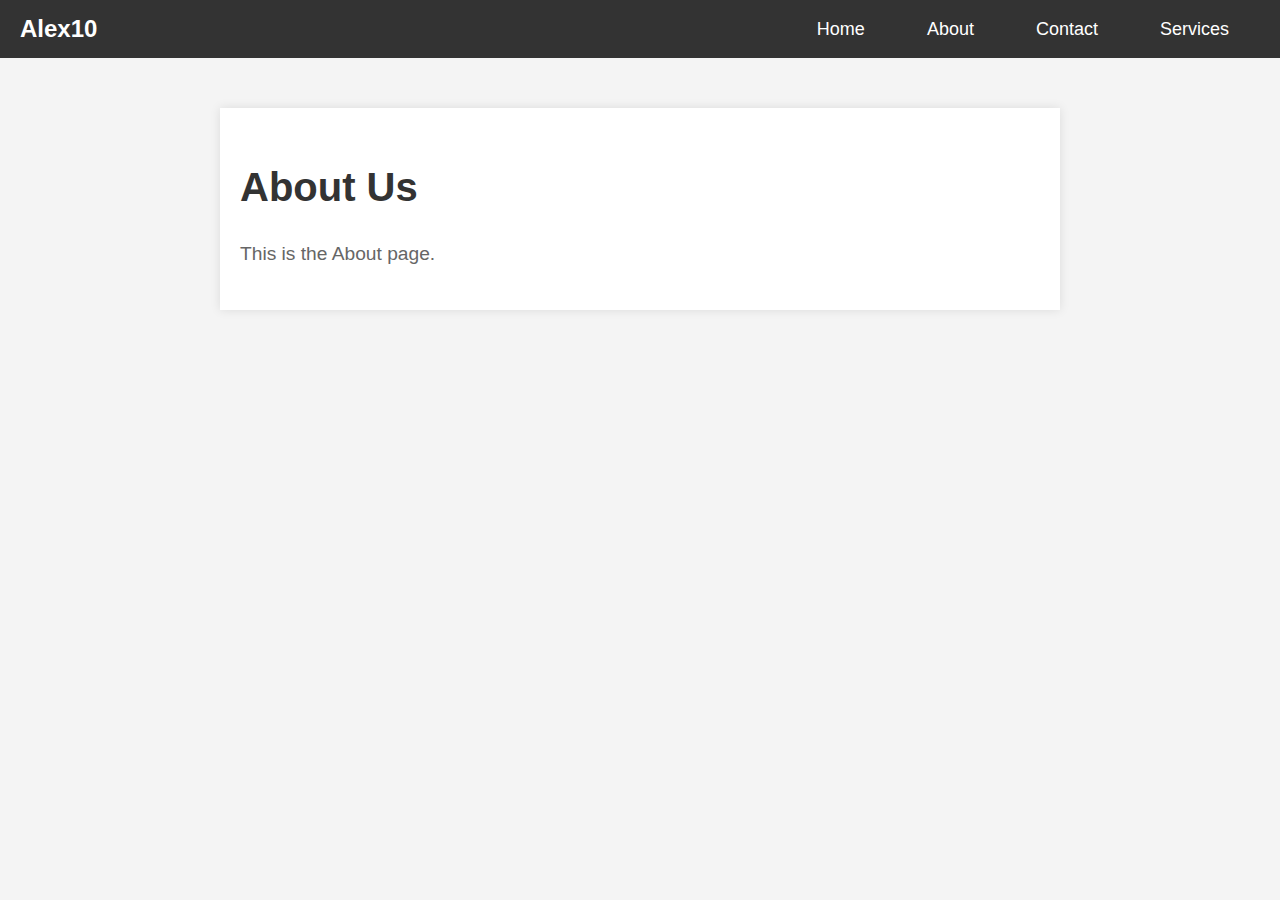
<file: about.html>
<!DOCTYPE html>
<html lang="en">
<head>
    <meta charset="UTF-8">
    <meta name="viewport" content="width=device-width, initial-scale=1.0">
    <title>About</title>
    <link rel="stylesheet" href="style1.css"> 
</head>
<body>
    <header>
        <nav>
            <div class="logo">
                <a href="index.html">Alex10</a>
            </div>
            <ul class="nav-links">
                <li><a href="index.html">Home</a></li>
                <li><a href="about.html">About</a></li>
                <li><a href="contact.html">Contact</a></li>
                <li><a href="service.html">Services</a></li>
            </ul>
            <button class="menu-toggle" onclick="toggleMenu()">Menu</button>
        </nav>
    </header>

    <main>
        <h1>About Us</h1>
        <p>This is the About page.</p>
    </main>

    <script>
        function toggleMenu() {
            const nav = document.querySelector('.nav-links');
            nav.classList.toggle('show');
        }
    </script>
</body>
</html>
</file>
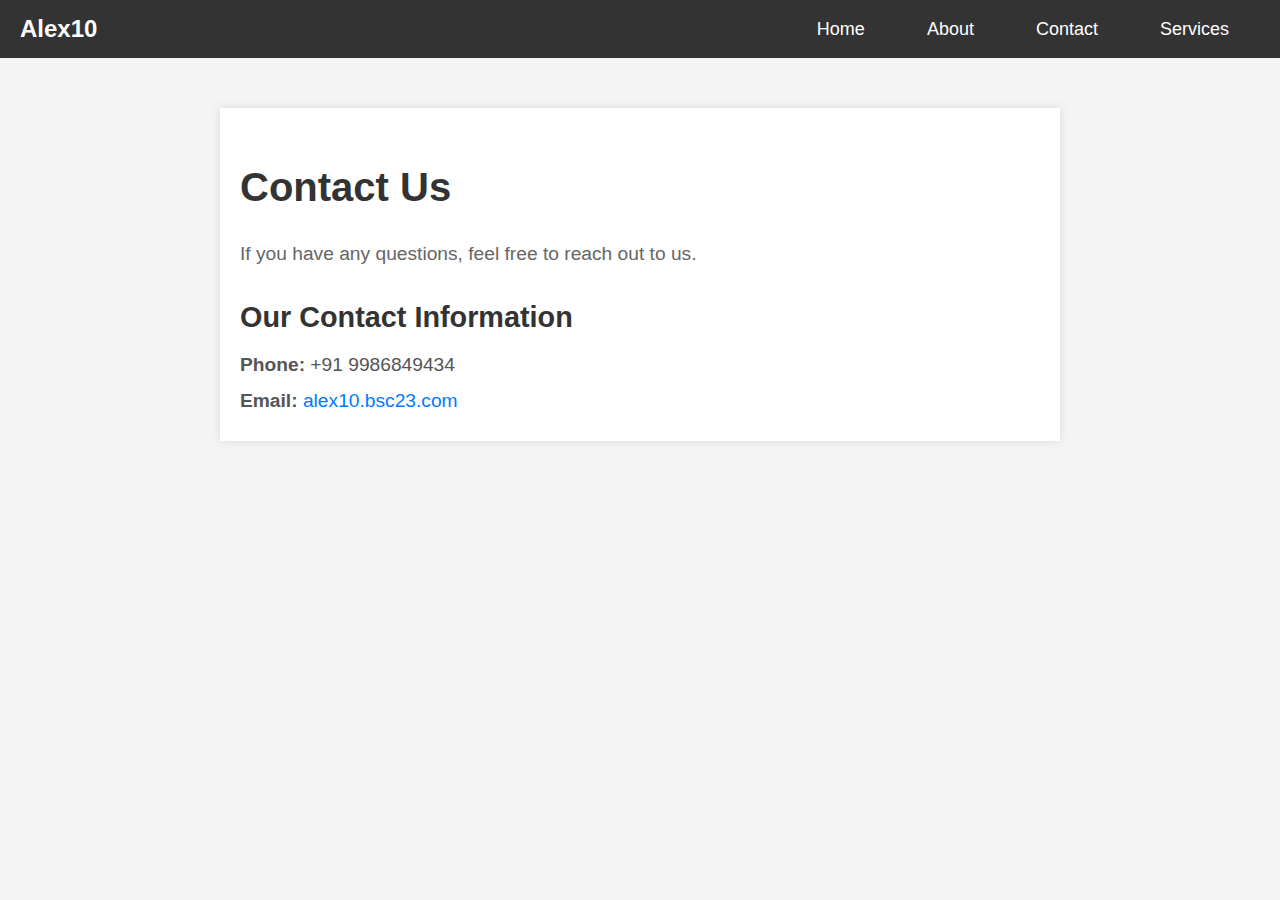
<file: contact.html>
<!DOCTYPE html>
<html lang="en">
<head>
    <meta charset="UTF-8">
    <meta name="viewport" content="width=device-width, initial-scale=1.0">
    <title>Contact</title>
    <style>
        body {
            margin: 0;
            font-family: Arial, sans-serif;
            background-color: #f4f4f4;
            color: #333;
            line-height: 1.6;
        }

        header {
            background-color: #333;
            padding: 10px 20px;
        }

        nav {
            display: flex;
            justify-content: space-between;
            align-items: center;
        }

        .logo a {
            color: #fff;
            text-decoration: none;
            font-size: 24px;
            font-weight: bold;
        }

        .nav-links {
            list-style: none;
            display: flex;
            margin: 0;
            padding: 0;
        }

        .nav-links li {
            margin: 0 15px;
        }

        .nav-links a {
            color: #fff;
            text-decoration: none;
            font-size: 18px;
            padding: 8px 16px;
        }

        .nav-links a:hover {
            background-color: #555;
            border-radius: 4px;
        }

        .menu-toggle {
            display: none;
            background-color: #333;
            color: white;
            border: none;
            padding: 10px;
            cursor: pointer;
            font-size: 18px;
        }

        @media (max-width: 768px) {
            .nav-links {
                flex-direction: column;
                display: none;
                width: 100%;
            }

            .nav-links li {
                margin: 10px 0;
                text-align: center;
            }

            .menu-toggle {
                display: block;
            }

            .nav-links.show {
                display: flex;
            }
        }

        main {
            max-width: 800px;
            margin: 50px auto;
            padding: 20px;
            background: white;
            box-shadow: 0px 0px 10px rgba(0, 0, 0, 0.1);
        }

        h1 {
            font-size: 2.5em;
            margin-bottom: 20px;
            color: #333;
        }

        p {
            font-size: 1.2em;
            margin-bottom: 20px;
            color: #666;
        }

        .contact-info {
            margin-top: 20px;
        }

        .contact-info h2 {
            font-size: 1.8em;
            margin-bottom: 10px;
            color: #333;
        }

        .contact-info p {
            font-size: 1.2em;
            margin: 5px 0;
            color: #555;
        }

        .contact-info a {
            color: #007bff;
            text-decoration: none;
        }

        .contact-info a:hover {
            text-decoration: underline;
        }
    </style>
</head>
<body>
   
    <header>
        <nav>
            <div class="logo">
                <a href="index.html">Alex10</a>
            </div>
            <ul class="nav-links">
                <li><a href="index.html">Home</a></li>
                <li><a href="about.html">About</a></li>
                <li><a href="contact.html">Contact</a></li>
                <li><a href="service.html">Services</a></li>
            </ul>
            <button class="menu-toggle" onclick="toggleMenu()">Menu</button>
        </nav>
    </header>

    <main>
        <h1>Contact Us</h1>
        <p>If you have any questions, feel free to reach out to us.</p>
        <div class="contact-info">
            <h2>Our Contact Information</h2>
            <p><strong>Phone:</strong> +91 9986849434</p>
            <p><strong>Email:</strong> <a href="alex10.bsc23.com">alex10.bsc23.com</a></p>
        </div>
    </main>

    <script>
        function toggleMenu() {
            const nav = document.querySelector('.nav-links');
            nav.classList.toggle('show');
        }
    </script>
</body>
</html>
</file>
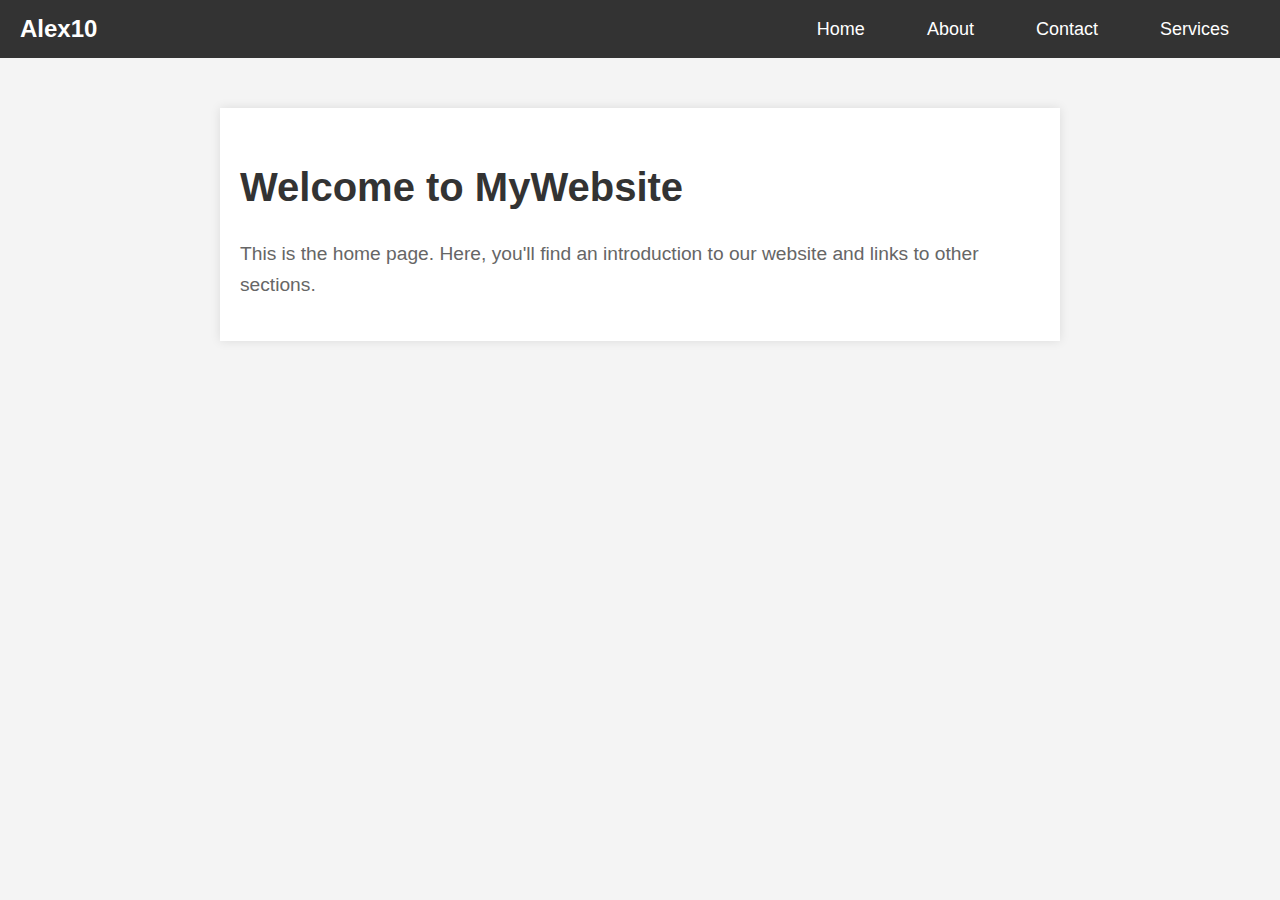
<file: home.html>
<!DOCTYPE html>
<html lang="en">
<head>
    <meta charset="UTF-8">
    <meta name="viewport" content="width=device-width, initial-scale=1.0">
    <title>Home</title>
    <style>
        body {
            margin: 0;
            font-family: Arial, sans-serif;
            background-color: #f4f4f4;
            color: #333;
            line-height: 1.6;
        }

        header {
            background-color: #333;
            padding: 10px 20px;
        }

        nav {
            display: flex;
            justify-content: space-between;
            align-items: center;
        }

        .logo a {
            color: #fff;
            text-decoration: none;
            font-size: 24px;
            font-weight: bold;
        }

        .nav-links {
            list-style: none;
            display: flex;
            margin: 0;
            padding: 0;
        }

        .nav-links li {
            margin: 0 15px;
        }

        .nav-links a {
            color: #fff;
            text-decoration: none;
            font-size: 18px;
            padding: 8px 16px;
        }

        .nav-links a:hover {
            background-color: #555;
            border-radius: 4px;
        }

        .menu-toggle {
            display: none;
            background-color: #333;
            color: white;
            border: none;
            padding: 10px;
            cursor: pointer;
            font-size: 18px;
        }

        @media (max-width: 768px) {
            .nav-links {
                flex-direction: column;
                display: none;
                width: 100%;
            }

            .nav-links li {
                margin: 10px 0;
                text-align: center;
            }

            .menu-toggle {
                display: block;
            }

            .nav-links.show {
                display: flex;
            }
        }

        main {
            max-width: 800px;
            margin: 50px auto;
            padding: 20px;
            background: white;
            box-shadow: 0px 0px 10px rgba(0, 0, 0, 0.1);
        }

        h1 {
            font-size: 2.5em;
            margin-bottom: 20px;
            color: #333;
        }

        p {
            font-size: 1.2em;
            margin-bottom: 20px;
            color: #666;
        }
    </style>
</head>
<body>
    <!-- Include the header -->
    <header>
        <nav>
            <div class="logo">
                <a href="index.html">Alex10</a>
            </div>
            <ul class="nav-links">
                <li><a href="index.html">Home</a></li>
                <li><a href="about.html">About</a></li>
                <li><a href="contact.html">Contact</a></li>
                <li><a href="service.html">Services</a></li>
            </ul>
            <button class="menu-toggle" onclick="toggleMenu()">Menu</button>
        </nav>
    </header>

    <main>
        <h1>Welcome to MyWebsite</h1>
        <p>This is the home page. Here, you'll find an introduction to our website and links to other sections.</p>
    </main>

    <script>
        function toggleMenu() {
            const nav = document.querySelector('.nav-links');
            nav.classList.toggle('show');
        }
    </script>
</body>
</html>
</file>
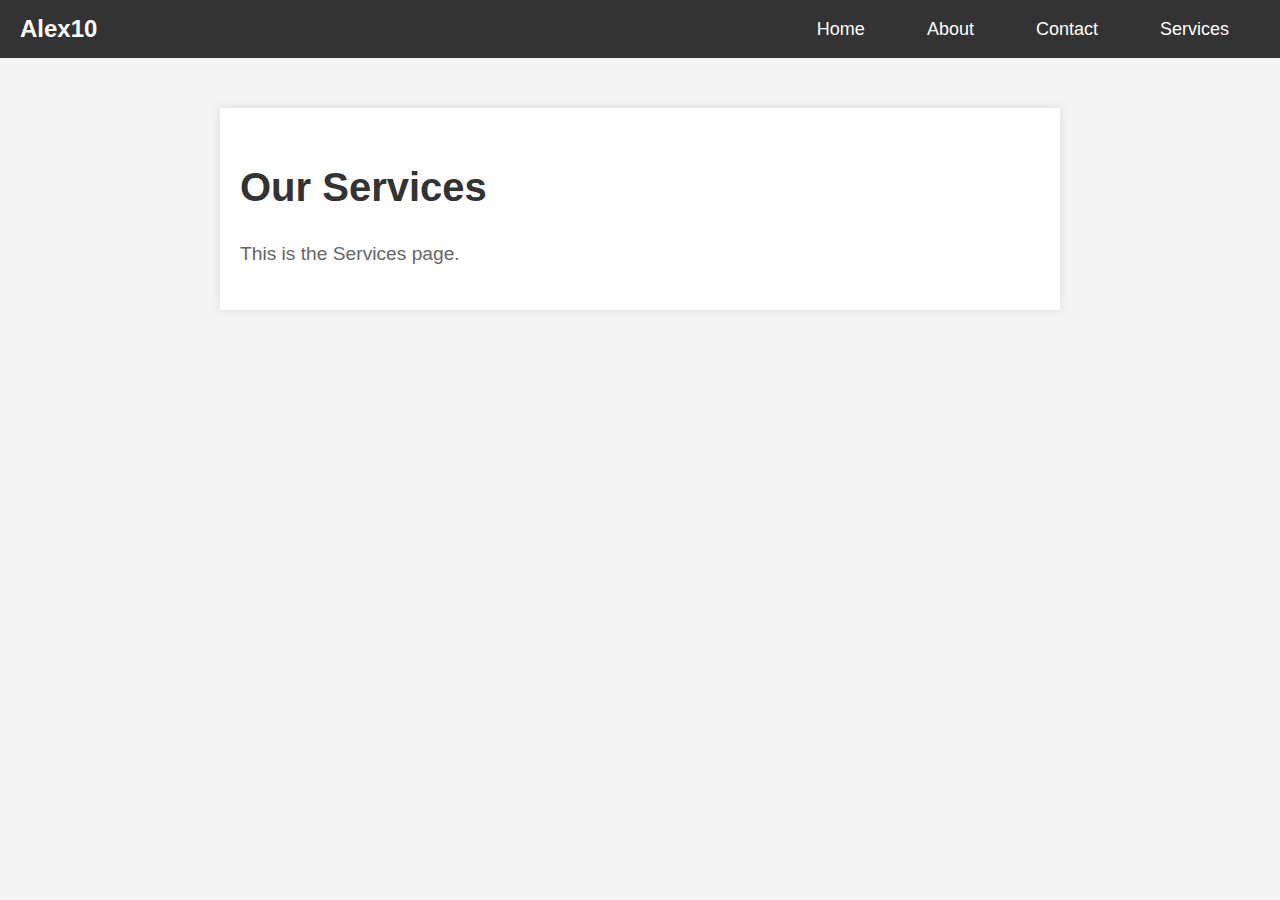
<file: service.html>
<!DOCTYPE html>
<html lang="en">
<head>
    <meta charset="UTF-8">
    <meta name="viewport" content="width=device-width, initial-scale=1.0">
    <title>Services</title>
    <style>
        body {
            margin: 0;
            font-family: Arial, sans-serif;
            background-color: #f4f4f4;
            color: #333;
            line-height: 1.6;
        }

        header {
            background-color: #333;
            padding: 10px 20px;
        }

        nav {
            display: flex;
            justify-content: space-between;
            align-items: center;
        }

        .logo a {
            color: #fff;
            text-decoration: none;
            font-size: 24px;
            font-weight: bold;
        }

        .nav-links {
            list-style: none;
            display: flex;
            margin: 0;
            padding: 0;
        }

        .nav-links li {
            margin: 0 15px;
        }

        .nav-links a {
            color: #fff;
            text-decoration: none;
            font-size: 18px;
            padding: 8px 16px;
        }

        .nav-links a:hover {
            background-color: #555;
            border-radius: 4px;
        }

        .menu-toggle {
            display: none;
            background-color: #333;
            color: white;
            border: none;
            padding: 10px;
            cursor: pointer;
            font-size: 18px;
        }

        @media (max-width: 768px) {
            .nav-links {
                flex-direction: column;
                display: none;
                width: 100%;
            }

            .nav-links li {
                margin: 10px 0;
                text-align: center;
            }

            .menu-toggle {
                display: block;
            }

            .nav-links.show {
                display: flex;
            }
        }

        main {
            max-width: 800px;
            margin: 50px auto;
            padding: 20px;
            background: white;
            box-shadow: 0px 0px 10px rgba(0, 0, 0, 0.1);
        }

        h1 {
            font-size: 2.5em;
            margin-bottom: 20px;
            color: #333;
        }

        p {
            font-size: 1.2em;
            margin-bottom: 20px;
            color: #666;
        }
    </style>
</head>
<body>
    <!-- Include the header -->
    <header>
        <nav>
            <div class="logo">
                <a href="index.html">Alex10</a>
            </div>
            <ul class="nav-links">
                <li><a href="index.html">Home</a></li>
                <li><a href="about.html">About</a></li>
                <li><a href="contact.html">Contact</a></li>
                <li><a href="service.html">Services</a></li>
            </ul>
            <button class="menu-toggle" onclick="toggleMenu()">Menu</button>
        </nav>
    </header>

    <main>
        <h1>Our Services</h1>
        <p>This is the Services page.</p>
    </main>

    <script>
        function toggleMenu() {
            const nav = document.querySelector('.nav-links');
            nav.classList.toggle('show');
        }
    </script>
</body>
</html>
</file>
<file: style1.css>
body {
    margin: 0;
    font-family: Arial, sans-serif;
    background-color: #f4f4f4;
    color: #333;
    line-height: 1.6;
}

header {
    background-color: #333;
    padding: 10px 20px;
}

nav {
    display: flex;
    justify-content: space-between;
    align-items: center;
}

.logo a {
    color: #fff;
    text-decoration: none;
    font-size: 24px;
    font-weight: bold;
}

.nav-links {
    list-style: none;
    display: flex;
    margin: 0;
    padding: 0;
}

.nav-links li {
    margin: 0 15px;
}

.nav-links a {
    color: #fff;
    text-decoration: none;
    font-size: 18px;
    padding: 8px 16px;
}

.nav-links a:hover {
    background-color: #555;
    border-radius: 4px;
}

.menu-toggle {
    display: none;
    background-color: #333;
    color: white;
    border: none;
    padding: 10px;
    cursor: pointer;
    font-size: 18px;
}

@media (max-width: 768px) {
    .nav-links {
        flex-direction: column;
        display: none;
        width: 100%;
    }

    .nav-links li {
        margin: 10px 0;
        text-align: center;
    }

    .menu-toggle {
        display: block;
    }

    .nav-links.show {
        display: flex;
    }
}

main {
    max-width: 800px;
    margin: 50px auto;
    padding: 20px;
    background: white;
    box-shadow: 0px 0px 10px rgba(0, 0, 0, 0.1);
}

h1 {
    font-size: 2.5em;
    margin-bottom: 20px;
    color: #333;
}

p {
    font-size: 1.2em;
    margin-bottom: 20px;
    color: #666;
}
</file>
